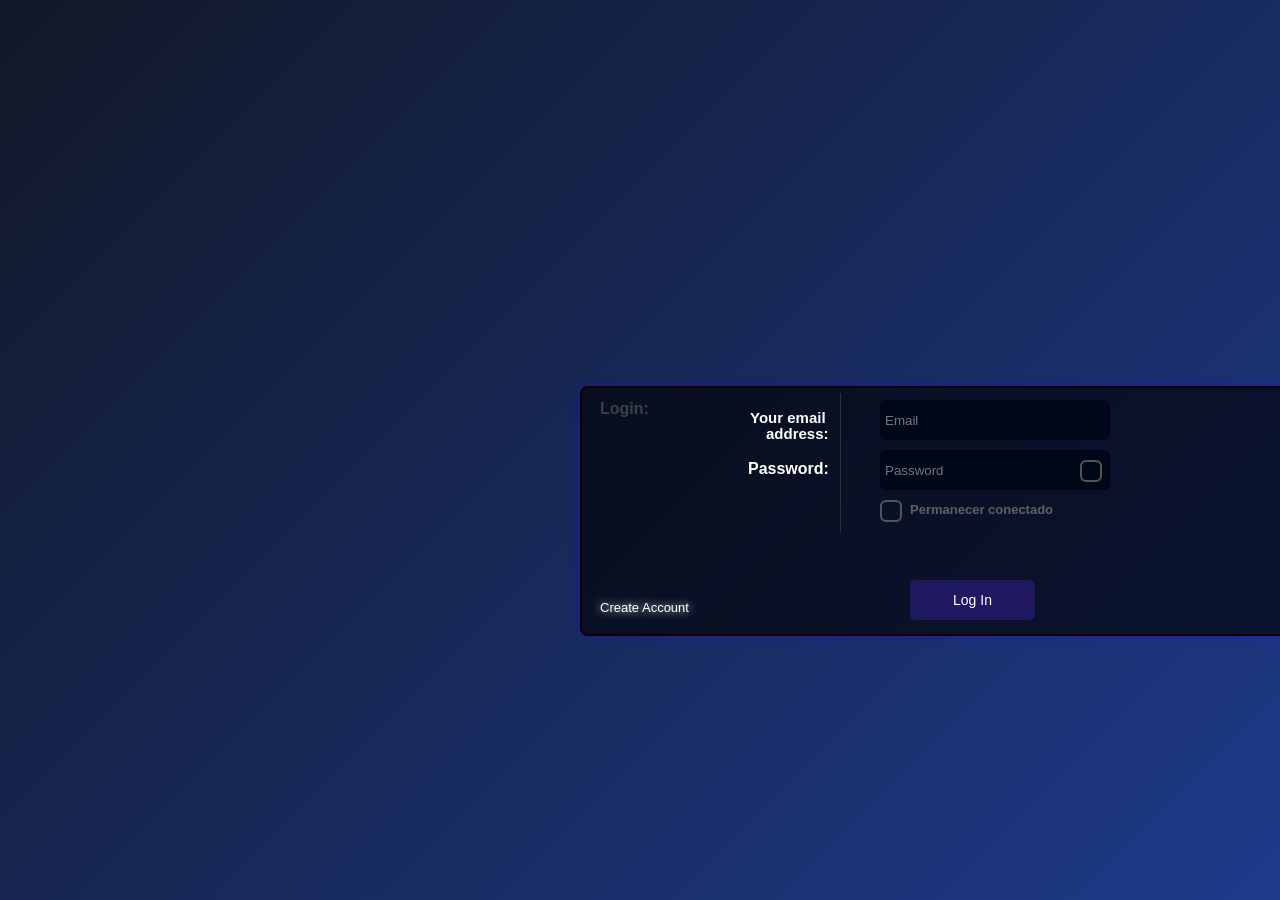
<file: index.html>
<!DOCTYPE html>
<html lang="pt-BR">

<head>

    <meta charset="UTF-8">
    <link rel="icon" type="image/png" href="./logo.png">
    <title>Login</title>

</head>

<body>
<button class="Log" onclick="login()">Log In</button>

<button class="CreateAcc" onclick="window.location.href='Register/Register.html'">Create Account</button>

<input type="email" id="usuario" placeholder="Email" class="INPT" maxlength="30">
<input type="password" id="senha" placeholder="Password" class="INPT2" maxlength="16">

    <div class="LG">Your email</div>
    <div class="LG2">address:</div>
    <div class="SN">Password:</div>
    <div class="TXT2">Permanecer conectado</div>
    <div class="TXT3">Login:</div>

    <div class="quadrado"></div>
    <div class="quadrado2"></div> 
    <div class="ln1"></div>
    <div class="ln2"></div>
    <div class="ln3"></div>



    <label class="check">
        <input type="checkbox" id="ShowPass">
        <span class="check-box">
        </span>
    </label>

    <label class="check2">
        <input type="checkbox">
        <span class="check-box2">
        </span>
    </label>



         

    </body>

    <script src="script.js"></script>
    <link rel="stylesheet" href="style.css">
</file>
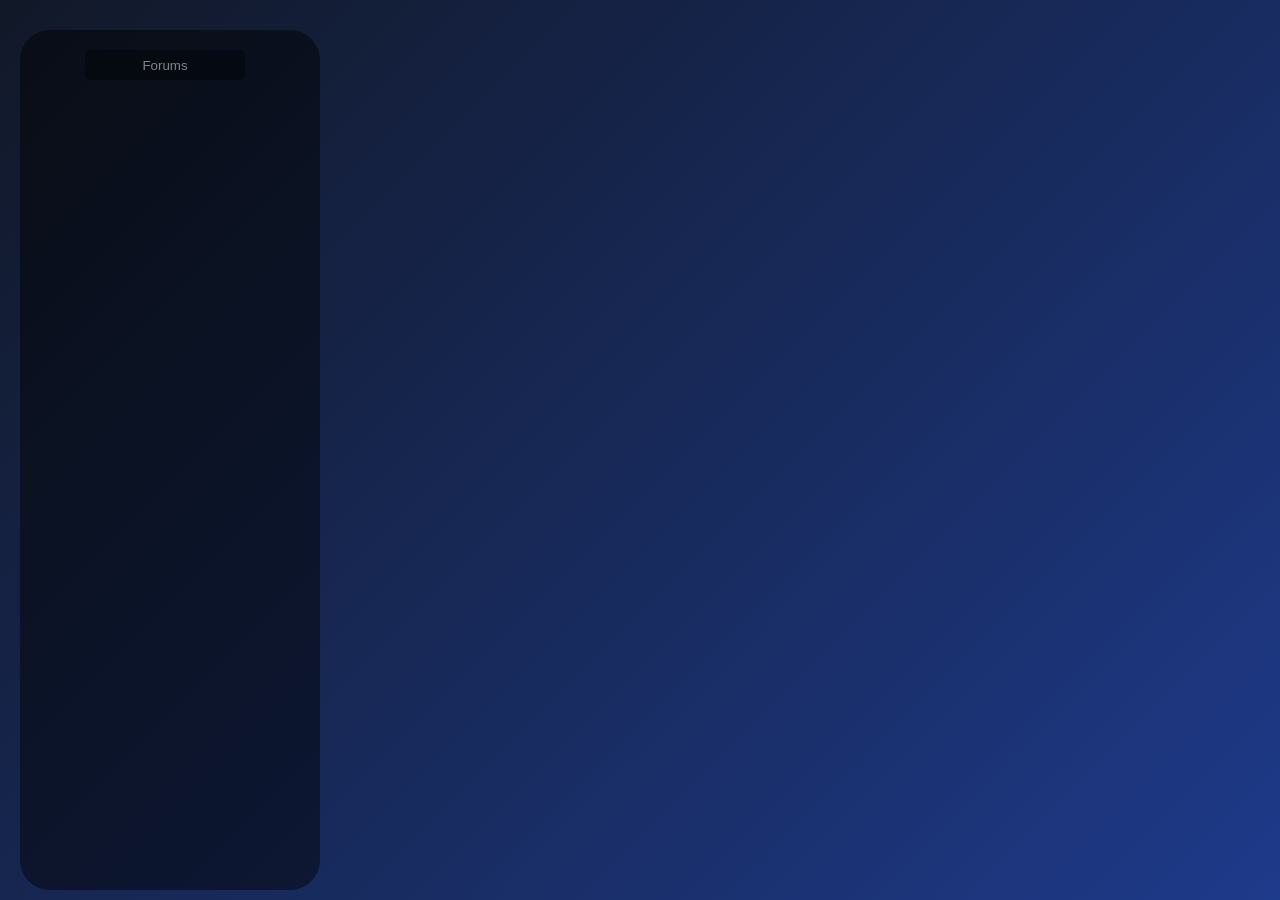
<file: Forum/Forum.html>
<!DOCTYPE html>
<html>

<head>

    <title>Forum</title>

</head>

<body>

<div class="quadrado"></div>
<div class="quadrado2"></div>
<div class="quadrado"></div>


        <button class="ForumsB">Forums</button>

</body>

</html>

    <script src="Forum.js"></script>
    <link rel="stylesheet" href="Forum.css">
</file>
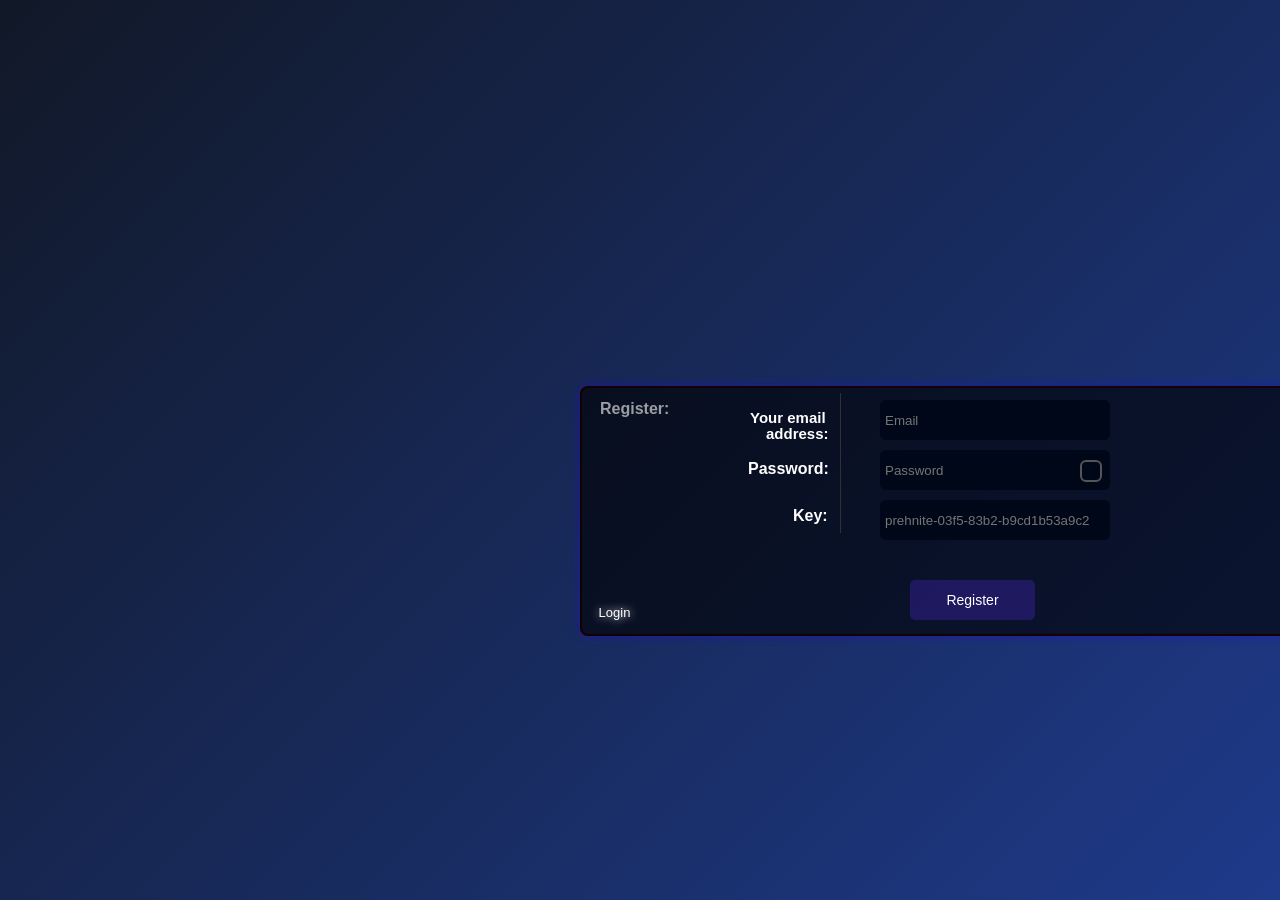
<file: Register/Register.html>
<!DOCTYPE html>
<html>

    <head>

        <title>Register</title>

    </head>

    <body>

<button class="BackB" onclick="window.location.href='../index.html'">Login</button>

<button class="Reg" onclick="window.location.href='Register.html'">Register</button>


<div class="quadrado"></div>
<div class="quadrado2"></div>

<div class="ln1"></div>

<div class="TXT">Register:</div>
<div class="LG">Your email</div>
<div class="LG2">address:</div>
<div class="SN">Password:</div>
<div class="Key">Key:</div>



<input type="email" id="usuario" placeholder="Email" class="INPUTR" maxlength="30">
<input type="password" id="pass" placeholder="Password" class="INPUTR2" maxlength="16">
<input type="text" placeholder="prehnite-03f5-83b2-b9cd1b53a9c2" class="INPUTR3" maxlength="31">


    <label class="check">
        <input type="checkbox" id="ShowHide">
        <span class="check-box">
        </span>
    </label>

    </body>

</html>
    <script src="Register.js"></script>
    <link rel="stylesheet" href="Register.css">
</file>
<file: style.css>
* {
    margin: 0;
    padding: 0;
    box-sizing: border-box;
}
body {
    min-height: 100vh;
    font-family: Arial, sans-serif;
    background: linear-gradient(135deg, #111827, #1e3a8a);
    color: white;
        overflow: hidden;
}
header {
    width: 100%;
    padding: 25px 8%;
    display: flex;
    justify-content: space-between;
    align-items: center;
}





/* INPUT */
.INPT{
    position: absolute;
    left: 880px;
    top: 400px;

    width: 230px;
    height: 40px;

    border:none;
    border-radius: 6px;
    outline: none;

    background-color: rgb(0, 7, 24);
    Color: rgb(253, 250, 250);

    padding-left: 5px;

    z-index: 9999;
}

.INPT2{
    position: absolute;
    left: 880px;
    top: 450px;

    width: 230px;
    height: 40px;


    border:none;
    border-radius: 6px;
    outline: none;
    padding-left: 5px;

    background-color: rgb(0, 7, 24);
    Color: rgb(253, 250, 250);

    z-index: 9999;
}





/* TEXT */
.LG{
    position: absolute;
    left: 750px;
    top: 409px;

    font-size: 15px;
    font-weight: bold;

    Color: rgb(255, 255, 255);

    z-index: 9999;
}
.LG2{
     position: absolute;
    left: 766px;
    top: 425px;

    font-size: 15px;
    font-weight: bold;

    Color: rgb(255, 255, 255);

    z-index: 9999;   
}

.SN{
    position: absolute;
    left: 748px;
    top: 460px;

    font-size: 16px;
    font-weight: bold;

    Color: rgb(255, 255, 255);

    z-index: 9999;
}

.TXT{
    position: fixed;
    
    left: 717px;
    top: 220px;

    width: 1100px;
    height: 140px;

    font-size: 70px;
    font-weight: 800; 

    color: rgba(0, 0, 0, 0.288);
}

.TXT3{
    position: fixed;
    
    left: 600px;
    top: 400px;

    width: 1100px;
    height: 140px;

    font-size: 16px;
    font-weight: 800; 

    color: rgba(247, 247, 247, 0.616);

}

.TXT2{
    position: fixed;
    
    left: 910px;
    top: 502px;

    width: 1100px;
    height: 140px;

    font-size: 13px;
    font-weight: 800; 

    color: rgb(255, 253, 253);

}


/* BUTTON */
.Log{
    position: absolute;
    left: 910px;
    top: 580px;

    font-size: 14px;
    width: 125px;
    height: 40px;


    border: none;
    border-radius: 5px;

    background-color: rgba(69, 37, 184, 0.384);
    color: white;

    z-index: 9999;
}
.Log:hover{
        transition: 0.30s ease-out;
    background-color: rgba(69, 37, 184, 0.733);
    cursor: pointer;
}


.CreateAcc{
    position: absolute;
    left: 595px;
    top: 600px;

    font-size: 13px;
    width: 99px;
    height: 10px;

    border:none;

    background-color: rgba(69, 37, 184, 0);
    color: white;

    text-shadow: 0 0 10px white;

    z-index: 9999;
}
.CreateAcc:hover{
    transition: 0.2s ease-out;
    color: rgba(255, 255, 255, 0.39);  
         text-shadow: 0 0 10px rgb(9, 226, 255);
    cursor:pointer;
}








/* CHECK */
.check {

    position: absolute;
    left: 1080px;
    top: 460px;

    display: inline-flex;
    align-items: center;


    cursor: pointer;
    user-select: none;

    z-index: 9999;
}
.check input[type="checkbox"] {
    display: none;
}
.check-box {
    width: 22px;
    height: 22px;

    display: flex;
    align-items: center;
    justify-content: center;

    border: 2px solid #555;
    border-radius: 6px;

    transition: all 0.2s ease;
}
.check-box svg {
    width: 15px;
    height: 15px;

    fill: none;
    stroke: white;
    stroke-width: 3;

    stroke-linecap: round;
    stroke-linejoin: round;

    opacity: 0;
    transform: scale(0.5);

    transition: 0.2s ease;
}
.check input:checked + .check-box {
    border-color: #25eb50;
    box-shadow: 0 0 12px rgba(37, 99, 235, 0.35);
}





.check2 {

    position: absolute;
    left: 880px;
    top: 500px;

    display: inline-flex;
    align-items: center;


    cursor: pointer;
    user-select: none;
    z-index: 9999;
}
.check2 input[type="checkbox"] {
    display: none;
}
.check-box2 {
    width: 22px;
    height: 22px;

    display: flex;
    align-items: center;
    justify-content: center;

    border: 2px solid #555;
    border-radius: 6px;

    transition: all 0.2s ease;
}
.check-box2 svg {
    width: 15px;
    height: 15px;

    fill: none;
    stroke: white;
    stroke-width: 3;

    stroke-linecap: round;
    stroke-linejoin: round;

    opacity: 0;
    transform: scale(0.5);

    transition: 0.2s ease;
}
.check2 input:checked + .check-box2 {
    border-color: #25eb50;
    box-shadow: 0 0 12px rgba(37, 99, 235, 0.35);
}





/* <DIV> */
.quadrado {
    position: absolute;

    position: absolute;

    left: 580px;
    top: 386px;
    width: 800px;
    height: 250px;

    border-radius: 8px;

    border: 2px solid rgb(51, 2, 2);
    box-shadow: 0 0 10px rgba(38, 0, 255, 0.432);
}
.quadrado2 {
    position: fixed;
    left: 580px;
    top: 386px;
    width: 800px;
    height: 250px;

    border-radius: 8px;

    background: rgba(0, 0, 0, 0.623);
}

.ln1 {
    position: fixed;
    left: 840px;
    top: 393px;

    width: 1px;
    height: 140px;

    background-color: rgb(49, 49, 49);
}
</file>
<file: Forum/Forum.css>
* {
    margin: 0;
    padding: 0;
    box-sizing: border-box;
}
body {
    min-height: 100vh;
    font-family: Arial, sans-serif;
    background: linear-gradient(135deg, #111827, #1e3a8a);
    color: white;
        overflow: hidden;
}
header {
    width: 100%;
    padding: 25px 8%;
    display: flex;
    justify-content: space-between;
    align-items: center;
}


.quadrado {
    position: absolute;
    left: 20px;
    top: 30px;

    width: 300px;
    height: 860px;
    border-radius: 30px;
    background-color: rgba(0, 0, 0, 0.267);
}








.ForumsB{
    position: absolute;
    left:85px;
    top: 50px;
        
    width: 160px;
    height: 30px;

    border:none;
    border-radius: 5px;

    background-color: rgba(2, 1, 1, 0.459);
    color: rgba(255, 255, 255, 0.616);
    outline: none;

    opacity: 0.8;
}
.ForumsB:hover{
    background-color: rgba(2, 1, 1, 0.623);
    cursor: pointer;
}
</file>
<file: Register/Register.css>
* {
    margin: 0;
    padding: 0;
    box-sizing: border-box;
}
body {
    min-height: 100vh;
    font-family: Arial, sans-serif;
    background: linear-gradient(135deg, #111827, #1e3a8a);
    color: white;
        overflow: hidden;
}
header {
    width: 100%;
    padding: 25px 8%;
    display: flex;
    justify-content: space-between;
    align-items: center;
}




/*Button*/
.BackB{
    position: absolute;
    left: 565px;
    top: 605px;

    font-size: 13px;
    width: 99px;
    height: 10px;

    border:none;

    background-color: rgba(69, 37, 184, 0);
    color: white;

    text-shadow: 0 0 10px white;

    z-index: 9999;
}
.BackB:hover{
    transition: 0.2s ease-out;
    color: rgba(255, 255, 255, 0.39);  
    text-shadow: 0 0 10px rgb(9, 226, 255);
    cursor:pointer;
}

.Reg{
    position: absolute;
    left: 910px;
    top: 580px;

    font-size: 14px;
    width: 125px;
    height: 40px;


    border: none;
    border-radius: 5px;

    background-color: rgba(69, 37, 184, 0.384);
    color: white;

    z-index: 9999;
}
.Reg:hover{
        transition: 0.30s ease-out;
    background-color: rgba(69, 37, 184, 0.733);
    cursor: pointer;
}





/*INPUT*/
.INPUTR{
    position: absolute;
    left: 880px;
    top: 400px;

    width: 230px;
    height: 40px;

    border:none;
    border-radius: 6px;
    outline: none;

    background-color: rgb(0, 7, 24);
    Color: rgb(253, 250, 250);

    padding-left: 5px;

    z-index: 9999;
}

.INPUTR2{
    position: absolute;
    left: 880px;
    top: 450px;

    width: 230px;
    height: 40px;


    border:none;
    border-radius: 6px;
    outline: none;
    padding-left: 5px;

    background-color: rgb(0, 7, 24);
    Color: rgb(253, 250, 250);

    z-index: 9999;
}

.INPUTR3{
    position: absolute;
    left: 880px;
    top: 500px;

    width: 230px;
    height: 40px;


    border:none;
    border-radius: 6px;
    outline: none;
    padding-left: 5px;

    background-color: rgb(0, 7, 24);
    Color: rgb(253, 250, 250);

    z-index: 9999;
}




/*TEXT*/
.ln1 {
    position: fixed;
    left: 840px;
    top: 393px;

    width: 1px;
    height: 140px;

    background-color: rgb(49, 49, 49);
}

.TXT{
    position: fixed;
    
    left: 600px;
    top: 400px;

    width: 1100px;
    height: 140px;

    font-size: 16px;
    font-weight: 800; 

    color: rgba(247, 247, 247, 0.616);

}

.LG{
    position: absolute;
    left: 750px;
    top: 409px;

    font-size: 15px;
    font-weight: bold;

    Color: rgb(255, 255, 255);

    z-index: 9999;
}
.LG2{
     position: absolute;
    left: 766px;
    top: 425px;

    font-size: 15px;
    font-weight: bold;

    Color: rgb(255, 255, 255);

    z-index: 9999;   
}

.SN{
    position: absolute;
    left: 748px;
    top: 460px;

    font-size: 16px;
    font-weight: bold;

    Color: rgb(255, 255, 255);

    z-index: 9999;
}

.Key{
    position: absolute;
    left: 793px;
    top: 507px;

    font-size: 16px;
    font-weight: bold;

    Color: rgb(255, 255, 255);

    z-index: 9999;
}





/*Check*/
.check {

    position: absolute;
    left: 1080px;
    top: 460px;

    display: inline-flex;
    align-items: center;


    cursor: pointer;
    user-select: none;

    z-index: 9999;
}
.check input[type="checkbox"] {
    display: none;
}
.check-box {
    width: 22px;
    height: 22px;

    display: flex;
    align-items: center;
    justify-content: center;

    border: 2px solid #555;
    border-radius: 6px;

    transition: all 0.2s ease;
}
.check-box svg {
    width: 15px;
    height: 15px;

    fill: none;
    stroke: white;
    stroke-width: 3;

    stroke-linecap: round;
    stroke-linejoin: round;

    opacity: 0;
    transform: scale(0.5);

    transition: 0.2s ease;
}
.check input:checked + .check-box {
    border-color: #25eb50;
    box-shadow: 0 0 12px rgba(37, 99, 235, 0.35);
}





/*DIV*/
.quadrado {
    position: absolute;

    position: absolute;

    left: 580px;
    top: 386px;
    width: 800px;
    height: 250px;

    border-radius: 8px;

    border: 2px solid rgb(51, 2, 2);
    box-shadow: 0 0 10px rgba(38, 0, 255, 0.432);
}
.quadrado2 {
    position: fixed;
    left: 580px;
    top: 386px;
    width: 800px;
    height: 250px;

    border-radius: 8px;

    background: rgba(0, 0, 0, 0.623);
}
</file>
